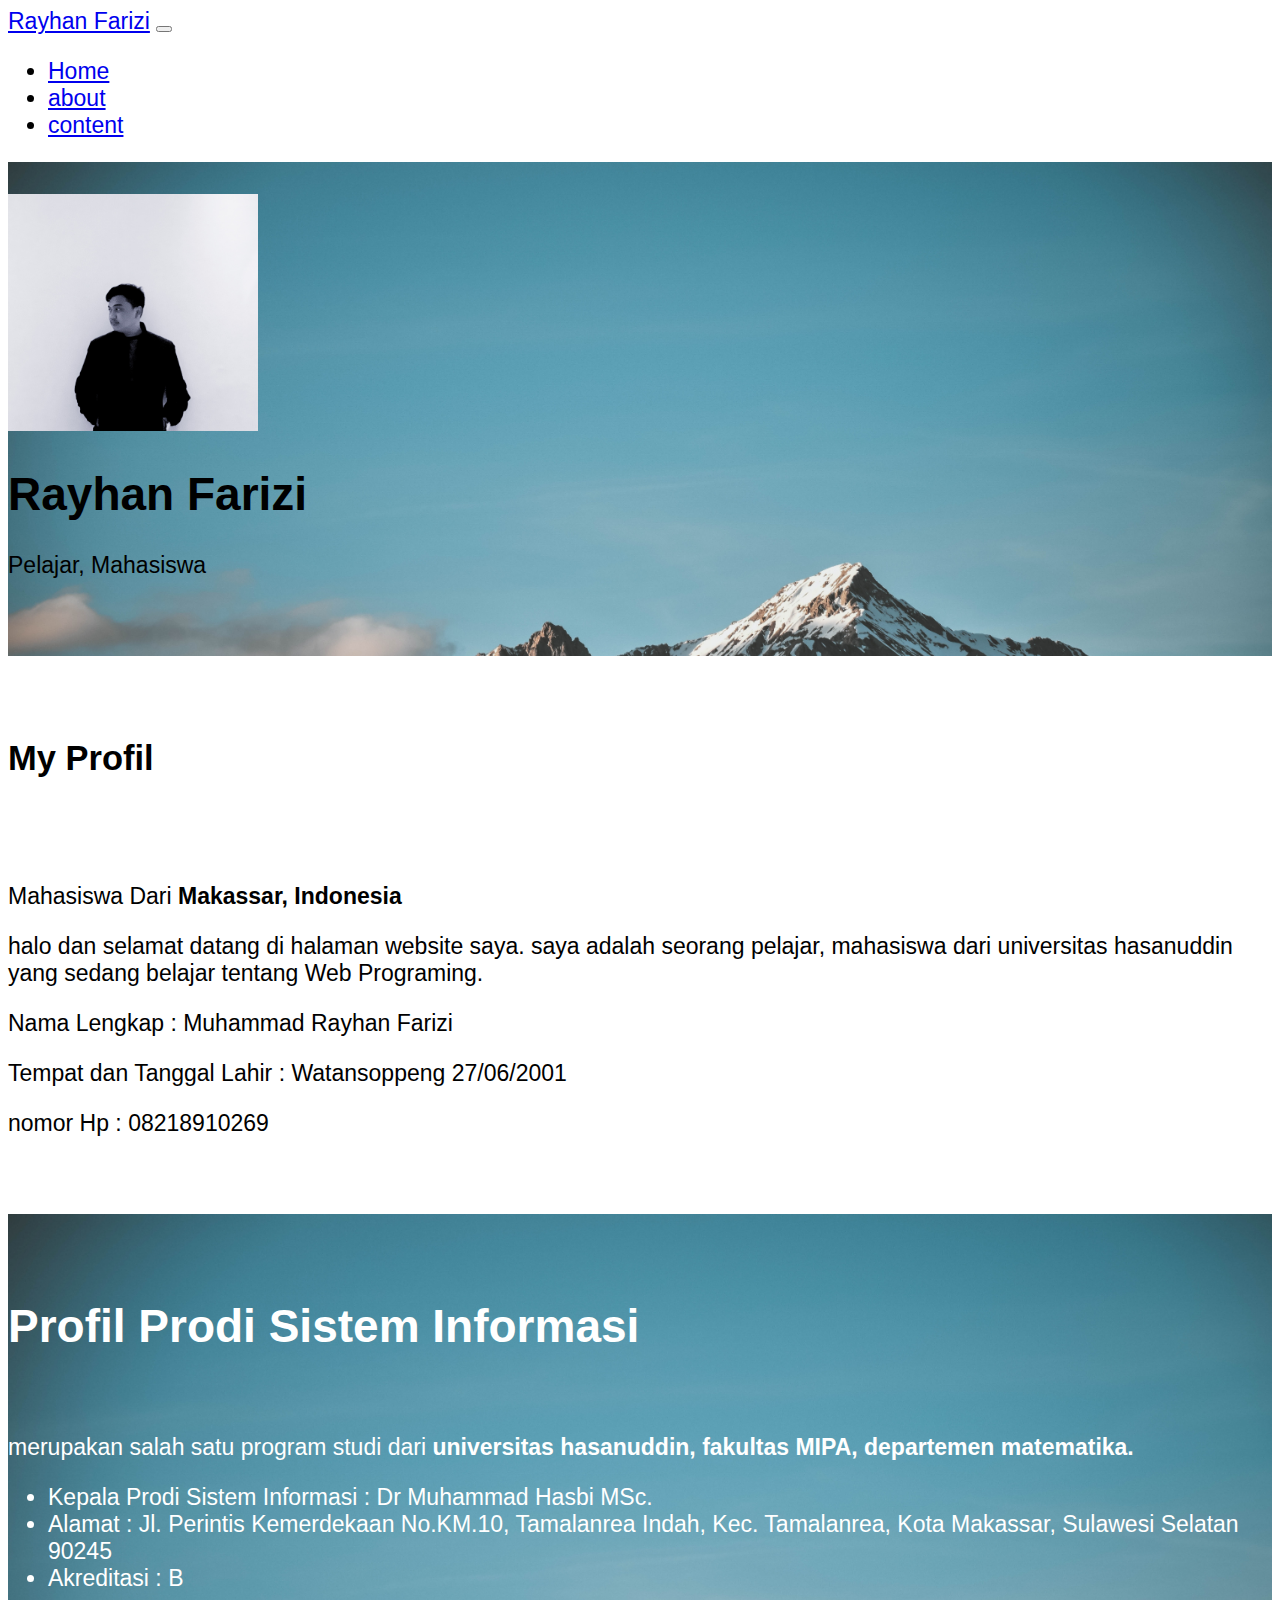
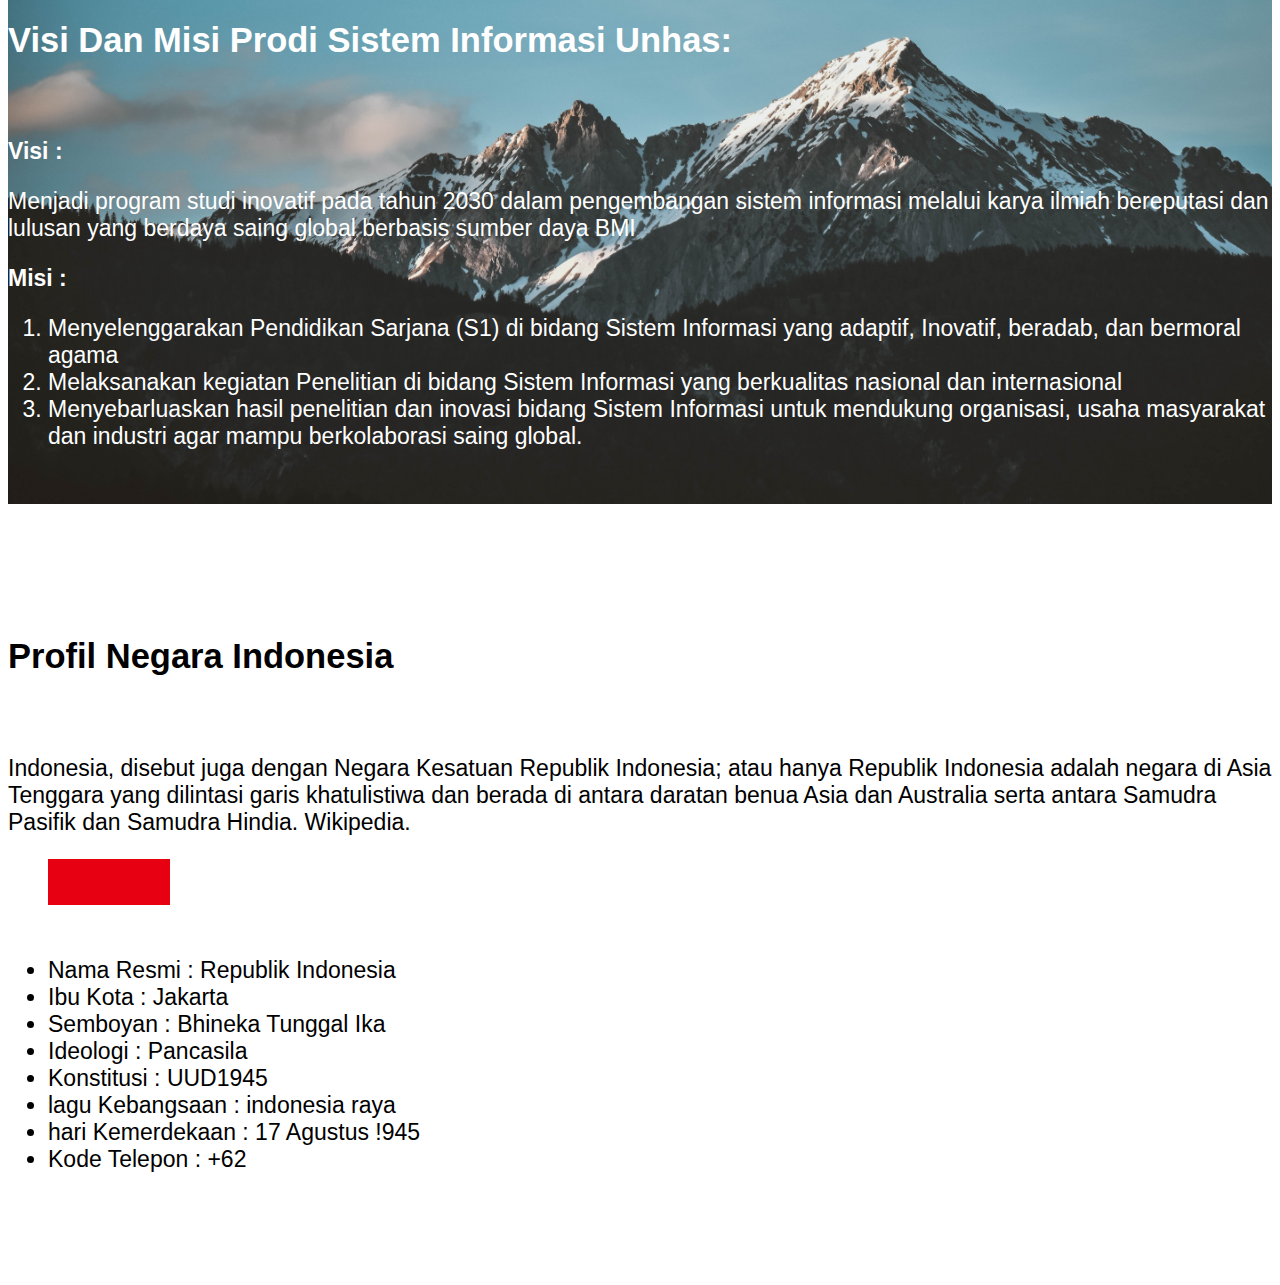
<file: Bootstrap/index.html>
<!DOCTYPE html>
<html lang="en">
  <head>
    <!-- Required meta tags -->
    <meta charset="utf-8" />
    <meta name="viewport" content="width=device-width, initial-scale=1" />

    <!-- Bootstrap CSS -->
    <link href="https://cdn.jsdelivr.net/npm/bootstrap@5.1.1/dist/css/bootstrap.min.css" rel="stylesheet" integrity="sha384-F3w7mX95PdgyTmZZMECAngseQB83DfGTowi0iMjiWaeVhAn4FJkqJByhZMI3AhiU" crossorigin="anonymous" />
    <link rel="stylesheet" href="style3.css" />
    <title>Rayhan Farizi</title>
  </head>
  <body>
    <!-- Navbar -->
    <nav class="navbar navbar-expand-lg navbar-light bg-light shadow-sm">
      <div class="container">
        <a class="navbar-brand" href="#">Rayhan Farizi</a>
        <button class="navbar-toggler" type="button" data-bs-toggle="collapse" data-bs-target="#navbarNav" aria-controls="navbarNav" aria-expanded="false" aria-label="Toggle navigation">
          <span class="navbar-toggler-icon"></span>
        </button>
        <div class="collapse navbar-collapse" id="navbarNav">
          <ul class="navbar-nav ms-auto">
            <li class="nav-item">
              <a class="nav-link active" aria-current="page" href="#">Home</a>
            </li>
            <li class="nav-item">
              <a class="nav-link" href="#about">about</a>
            </li>
            <li class="nav-item">
              <a class="nav-link" href="#content1">content</a>
            </li>
          </ul>
        </div>
      </div>
    </nav>
    <!-- Navbar -->

    <!-- Jumbotron -->
    <section class="jumbotron text-center">
      <img src="foto.jpg" alt="Rayhan Farizi" width="250px" class="rounded-circle img-thumbnail" />
      <h1>Rayhan Farizi</h1>
      <p class="lead">Pelajar, Mahasiswa</p>
      <br><br>
    </section>
    <!-- Jumbotron -->

    <!-- about -->
    <section id="about">
      <div class="container">
        <div class="row text-center">
          <div class="co">
            <br><br>
            <h2>My Profil</h2>
            <br><br>
          </div>
        </div>
        <div class="row text-center">
          <div class="col">
            <p>Mahasiswa Dari <strong>Makassar, Indonesia</strong></p>
            <p>halo dan selamat datang di halaman website saya. saya adalah seorang pelajar, mahasiswa dari universitas hasanuddin yang sedang belajar tentang Web Programing.</p>
            <p>Nama Lengkap : Muhammad Rayhan Farizi</p>
            <p>Tempat dan Tanggal Lahir : Watansoppeng 27/06/2001</p>
            <p>nomor Hp : 08218910269</p>
            <br><br>
          </div>
        </div>
      </div>
    </section>
    
    <!-- about -->

    <!-- content -->
    <section id ="content1";>
      <div class="container">
        <div class="row text-center">
          <div class="col">
            <br><br>
            <h1>Profil Prodi Sistem Informasi</h1>
            <br>
          </div>
        </div>
        <div class="row">
          <div class="col">
            <p>merupakan salah satu program studi dari <strong>universitas hasanuddin, fakultas MIPA, departemen matematika.</strong></p>
            <ul>
              <li>Kepala Prodi Sistem Informasi : Dr Muhammad Hasbi MSc.</li>
              <li>Alamat : Jl. Perintis Kemerdekaan No.KM.10, Tamalanrea Indah, Kec. Tamalanrea, Kota Makassar, Sulawesi Selatan 90245</li>
              <li>Akreditasi : B</li>
            </ul>
            <h2>Visi Dan Misi Prodi Sistem Informasi Unhas:</h2>
            <br />
            <p><strong>Visi :</strong></p>
            <p>Menjadi program studi inovatif pada tahun 2030 dalam pengembangan sistem informasi melalui karya ilmiah bereputasi dan lulusan yang berdaya saing global berbasis sumber daya BMI</p>
            <p><strong>Misi :</strong></p>
            <ol>
              <li>Menyelenggarakan Pendidikan Sarjana (S1) di bidang Sistem Informasi yang adaptif, Inovatif, beradab, dan bermoral agama</li>
              <li>Melaksanakan kegiatan Penelitian di bidang Sistem Informasi yang berkualitas nasional dan internasional</li>
              <li>Menyebarluaskan hasil penelitian dan inovasi bidang Sistem Informasi untuk mendukung organisasi, usaha masyarakat dan industri agar mampu berkolaborasi saing global.</li>
              <br><br>
            </ol>
          </div>
        </div>
      </div>
    </section>
      <section id ="content">
      <div class="container">
        <div class="row text-center">
          <div class="col">
            <br><br><br>
            <h2>Profil Negara Indonesia</h2>
            <br>
          </div>
        </div>
        <div class="row">
          <div class="col">
            <p>
              Indonesia, disebut juga dengan Negara Kesatuan Republik Indonesia; atau hanya Republik Indonesia adalah negara di Asia Tenggara yang dilintasi garis khatulistiwa dan berada di antara daratan benua Asia dan Australia serta
              antara Samudra Pasifik dan Samudra Hindia. Wikipedia.
            </p>
            <ul>
              <img src="Logo.png" width="10%" />
              <li>Nama Resmi : Republik Indonesia</li>
              <li>Ibu Kota : Jakarta</li>
              <li>Semboyan : Bhineka Tunggal Ika</li>
              <li>Ideologi : Pancasila</li>
              <li>Konstitusi : UUD1945</li>
              <li>lagu Kebangsaan : indonesia raya</li>
              <li>hari Kemerdekaan : 17 Agustus !945</li>
              <li>Kode Telepon : +62</li>
            </ul>
          </div>
        </div>
      </div>
      <br><br><br>
    </section>
    <!-- content -->
    
    <!-- Optional JavaScript; choose one of the two! -->

    <!-- Option 1: Bootstrap Bundle with Popper -->
    <script src="https://cdn.jsdelivr.net/npm/bootstrap@5.1.1/dist/js/bootstrap.bundle.min.js" integrity="sha384-/bQdsTh/da6pkI1MST/rWKFNjaCP5gBSY4sEBT38Q/9RBh9AH40zEOg7Hlq2THRZ" crossorigin="anonymous"></script>

    <!-- Option 2: Separate Popper and Bootstrap JS -->
    <!--
    <script src="https://cdn.jsdelivr.net/npm/@popperjs/core@2.9.3/dist/umd/popper.min.js" integrity="sha384-W8fXfP3gkOKtndU4JGtKDvXbO53Wy8SZCQHczT5FMiiqmQfUpWbYdTil/SxwZgAN" crossorigin="anonymous"></script>
    <script src="https://cdn.jsdelivr.net/npm/bootstrap@5.1.1/dist/js/bootstrap.min.js" integrity="sha384-skAcpIdS7UcVUC05LJ9Dxay8AXcDYfBJqt1CJ85S/CFujBsIzCIv+l9liuYLaMQ/" crossorigin="anonymous"></script>
    -->
  </body>
</html>
</file>
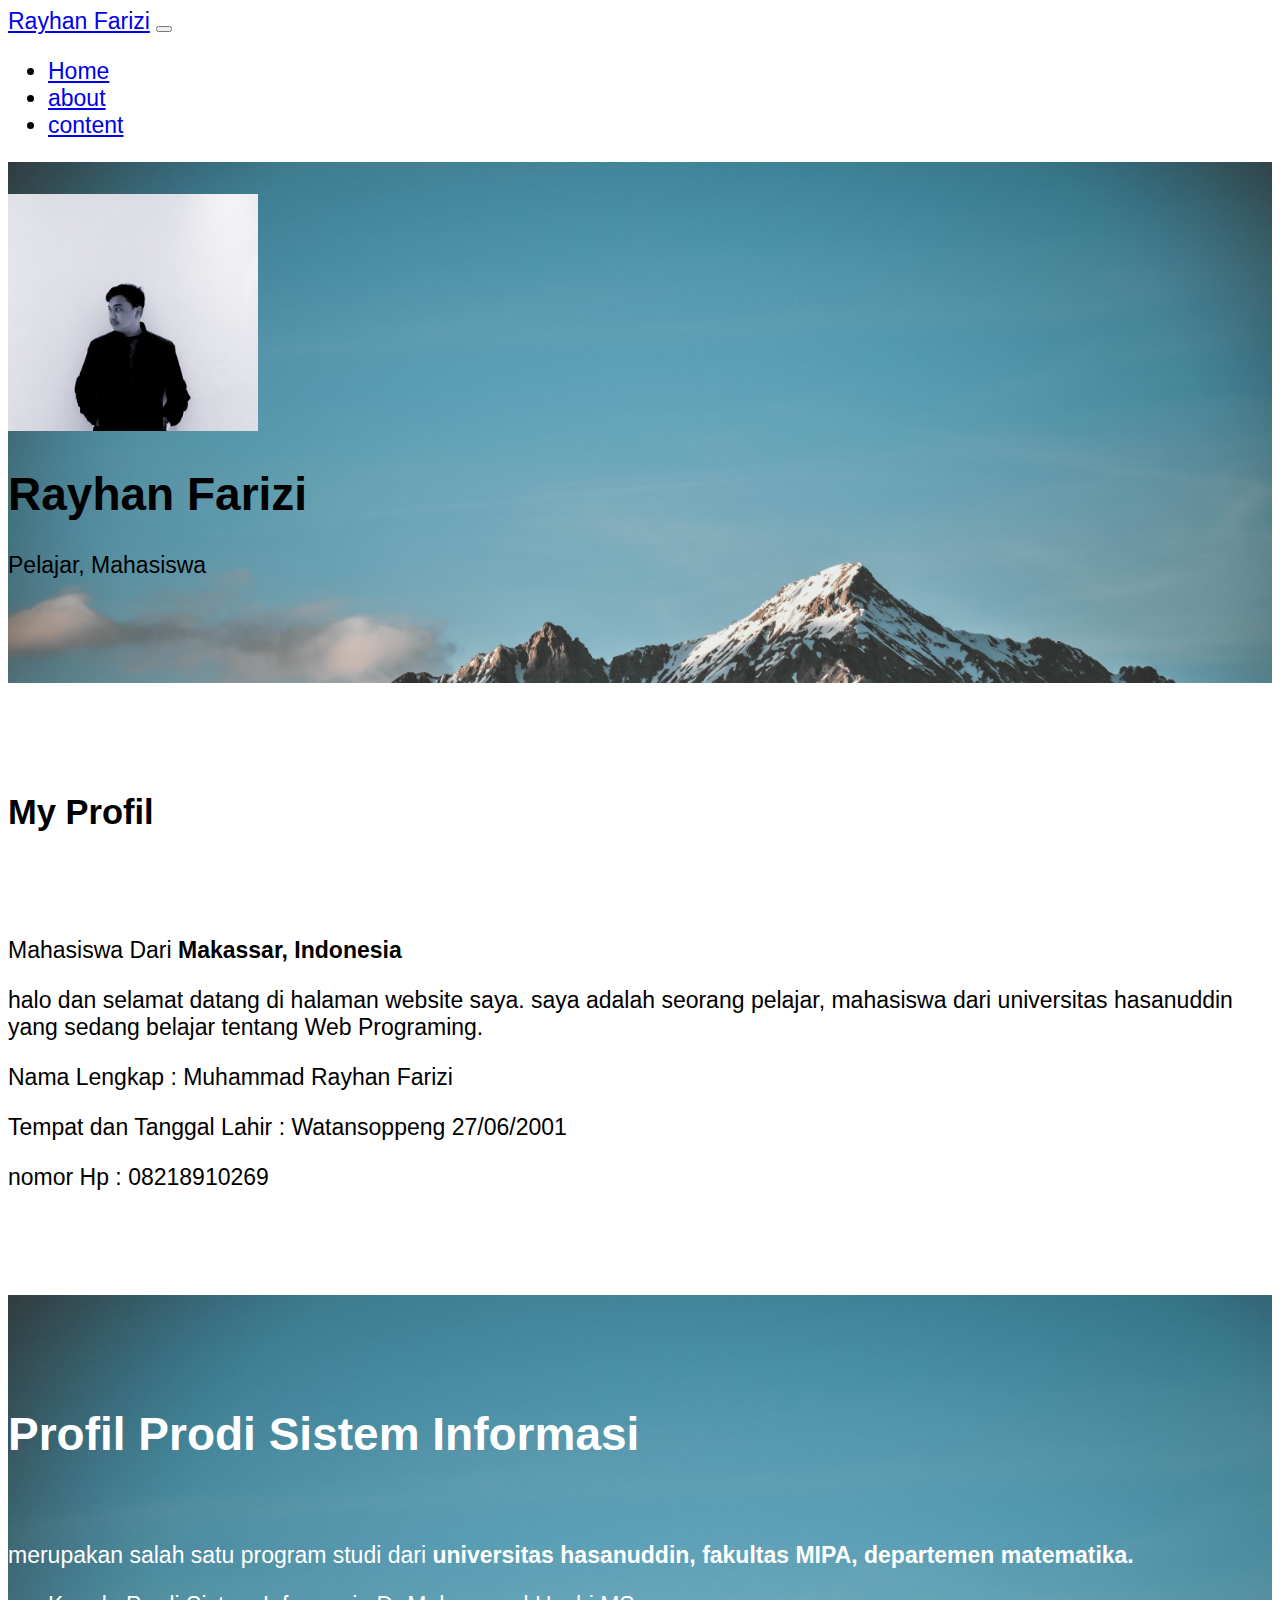
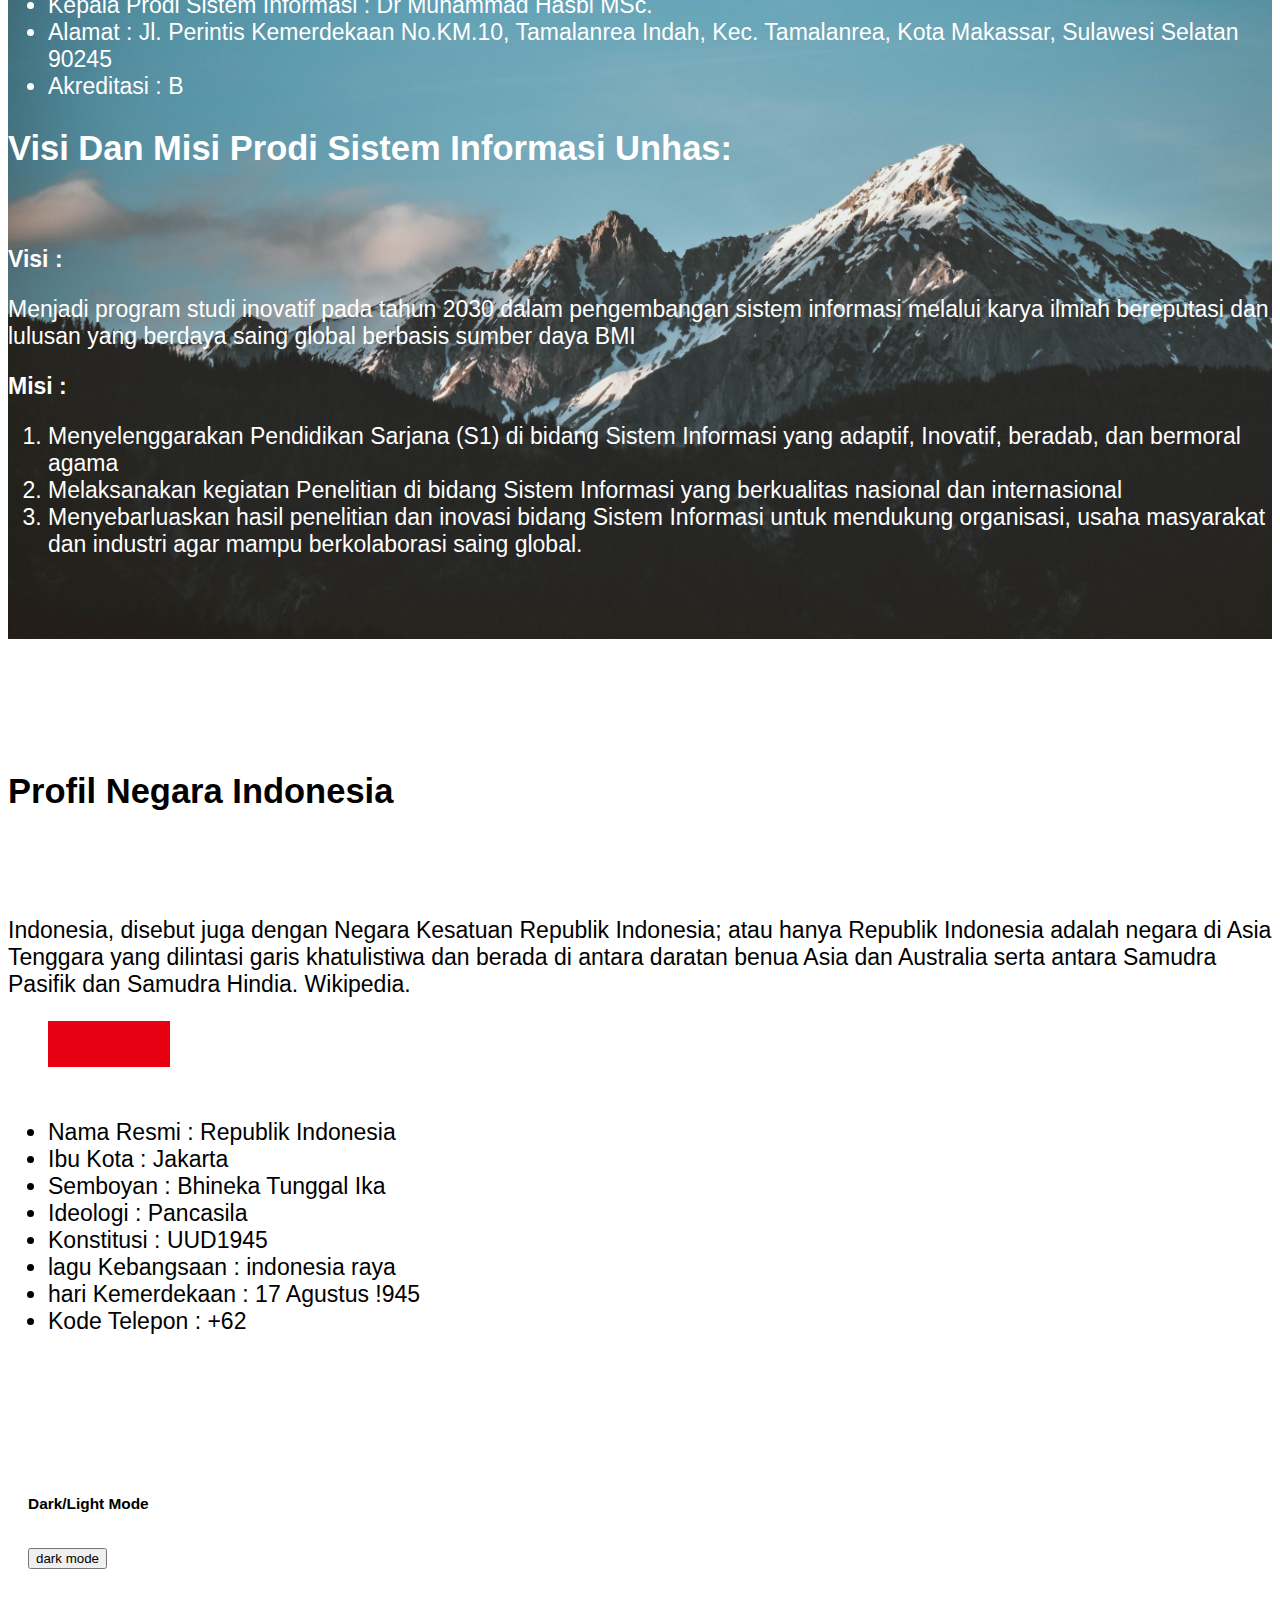
<file: Javascript_1_2/index.html>
<!DOCTYPE html>
<html lang="en">
  <head>
    <!-- Required meta tags -->
    <meta charset="utf-8" />
    <meta name="viewport" content="width=device-width, initial-scale=1" />

    <!-- Bootstrap CSS -->
    <link href="https://cdn.jsdelivr.net/npm/bootstrap@5.1.1/dist/css/bootstrap.min.css" rel="stylesheet" integrity="sha384-F3w7mX95PdgyTmZZMECAngseQB83DfGTowi0iMjiWaeVhAn4FJkqJByhZMI3AhiU" crossorigin="anonymous" />
    <link rel="stylesheet" href="style3.css" />
    <title>Rayhan Farizi</title>
  </head>
  <body>
    <!-- Navbar -->
    <nav class="navbar navbar-expand-lg navbar-light bg-light shadow-sm">
      <div class="container">
        <a class="navbar-brand" href="#">Rayhan Farizi</a>
        <button class="navbar-toggler" type="button" data-bs-toggle="collapse" data-bs-target="#navbarNav" aria-controls="navbarNav" aria-expanded="false" aria-label="Toggle navigation">
          <span class="navbar-toggler-icon"></span>
        </button>
        <div class="collapse navbar-collapse" id="navbarNav">
          <ul class="navbar-nav ms-auto">
            <li class="nav-item">
              <a class="nav-link active" aria-current="page" href="#">Home</a>
            </li>
            <li class="nav-item">
              <a class="nav-link" href="#about">about</a>
            </li>
            <li class="nav-item">
              <a class="nav-link" href="#content1">content</a>
            </li>
          </ul>
        </div>
      </div>
    </nav>
    <!-- Navbar -->

    <!-- Jumbotron -->
    <section class="jumbotron text-center">
      <img src="foto.jpg" alt="Rayhan Farizi" width="250px" class="rounded-circle img-thumbnail" />
      <h1>Rayhan Farizi</h1>
      <p class="lead">Pelajar, Mahasiswa</p>
      <br><br><br>
    </section>
    <!-- Jumbotron -->

    <!-- about -->
    <section id="about">
      <div class="container">
        <div class="row text-center">
          <div class="co">
            <br /><br /><br>
            <h2>My Profil</h2>
            <br /><br />
          </div>
        </div>
        <div class="row text-center">
          <div class="col">
            <p>Mahasiswa Dari <strong>Makassar, Indonesia</strong></p>
            <p>halo dan selamat datang di halaman website saya. saya adalah seorang pelajar, mahasiswa dari universitas hasanuddin yang sedang belajar tentang Web Programing.</p>
            <p>Nama Lengkap : Muhammad Rayhan Farizi</p>
            <p>Tempat dan Tanggal Lahir : Watansoppeng 27/06/2001</p>
            <p>nomor Hp : 08218910269</p>
            <br><br><br>
          </div>
        </div>
      </div>
    </section>
    <!-- about -->

    <!-- content -->
    <section id="content1" ;>
      <div class="container">
        <div class="row text-center">
          <div class="col">
            <br /><br /><br>
            <h1>Profil Prodi Sistem Informasi</h1>
            <br />
          </div>
        </div>
        <div class="row">
          <div class="col">
            <p>merupakan salah satu program studi dari <strong>universitas hasanuddin, fakultas MIPA, departemen matematika.</strong></p>
            <ul>
              <li>Kepala Prodi Sistem Informasi : Dr Muhammad Hasbi MSc.</li>
              <li>Alamat : Jl. Perintis Kemerdekaan No.KM.10, Tamalanrea Indah, Kec. Tamalanrea, Kota Makassar, Sulawesi Selatan 90245</li>
              <li>Akreditasi : B</li>
            </ul>
            <h2>Visi Dan Misi Prodi Sistem Informasi Unhas:</h2>
            <br />
            <p><strong>Visi :</strong></p>
            <p>Menjadi program studi inovatif pada tahun 2030 dalam pengembangan sistem informasi melalui karya ilmiah bereputasi dan lulusan yang berdaya saing global berbasis sumber daya BMI</p>
            <p><strong>Misi :</strong></p>
            <ol>
              <li>Menyelenggarakan Pendidikan Sarjana (S1) di bidang Sistem Informasi yang adaptif, Inovatif, beradab, dan bermoral agama</li>
              <li>Melaksanakan kegiatan Penelitian di bidang Sistem Informasi yang berkualitas nasional dan internasional</li>
              <li>Menyebarluaskan hasil penelitian dan inovasi bidang Sistem Informasi untuk mendukung organisasi, usaha masyarakat dan industri agar mampu berkolaborasi saing global.</li>
              <br><br><br>
            </ol>
          </div>
        </div>
      </div>
    </section>
    <section id="content">
      <div class="container">
        <div class="row text-center">
          <div class="col">
            <br /><br /><br />
            <h2>Profil Negara Indonesia</h2>
            <br /><br>
          </div>
        </div>
        <div class="row">
          <div class="col">
            <p>
              Indonesia, disebut juga dengan Negara Kesatuan Republik Indonesia; atau hanya Republik Indonesia adalah negara di Asia Tenggara yang dilintasi garis khatulistiwa dan berada di antara daratan benua Asia dan Australia serta
              antara Samudra Pasifik dan Samudra Hindia. Wikipedia.
            </p>
            <ul>
              <img src="Logo.png" width="10%" />
              <li>Nama Resmi : Republik Indonesia</li>
              <li>Ibu Kota : Jakarta</li>
              <li>Semboyan : Bhineka Tunggal Ika</li>
              <li>Ideologi : Pancasila</li>
              <li>Konstitusi : UUD1945</li>
              <li>lagu Kebangsaan : indonesia raya</li>
              <li>hari Kemerdekaan : 17 Agustus !945</li>
              <li>Kode Telepon : +62</li>
            </ul>
          </div>
        </div>
      </div>
      <br /><br /><br />
    </section>
    <!-- content -->

    <!-- darkmode -->
    <div class= "darkmode">
    <h6>Dark/Light Mode</h6>
    <h6><button onclick="myFunction()">dark mode</button><h6>
    </div>
    <script>
      function myFunction() {
        var element = document.body;
        element.classList.toggle("dark-mode");
      }
    </script>
    <!-- darkmode -->
    <!-- Optional JavaScript; choose one of the two! -->

    <!-- Option 1: Bootstrap Bundle with Popper -->
    <script src="https://cdn.jsdelivr.net/npm/bootstrap@5.1.1/dist/js/bootstrap.bundle.min.js" integrity="sha384-/bQdsTh/da6pkI1MST/rWKFNjaCP5gBSY4sEBT38Q/9RBh9AH40zEOg7Hlq2THRZ" crossorigin="anonymous"></script>

    <!-- Option 2: Separate Popper and Bootstrap JS -->
    <!--
    <script src="https://cdn.jsdelivr.net/npm/@popperjs/core@2.9.3/dist/umd/popper.min.js" integrity="sha384-W8fXfP3gkOKtndU4JGtKDvXbO53Wy8SZCQHczT5FMiiqmQfUpWbYdTil/SxwZgAN" crossorigin="anonymous"></script>
    <script src="https://cdn.jsdelivr.net/npm/bootstrap@5.1.1/dist/js/bootstrap.min.js" integrity="sha384-skAcpIdS7UcVUC05LJ9Dxay8AXcDYfBJqt1CJ85S/CFujBsIzCIv+l9liuYLaMQ/" crossorigin="anonymous"></script>
    -->
  </body>
</html>
</file>
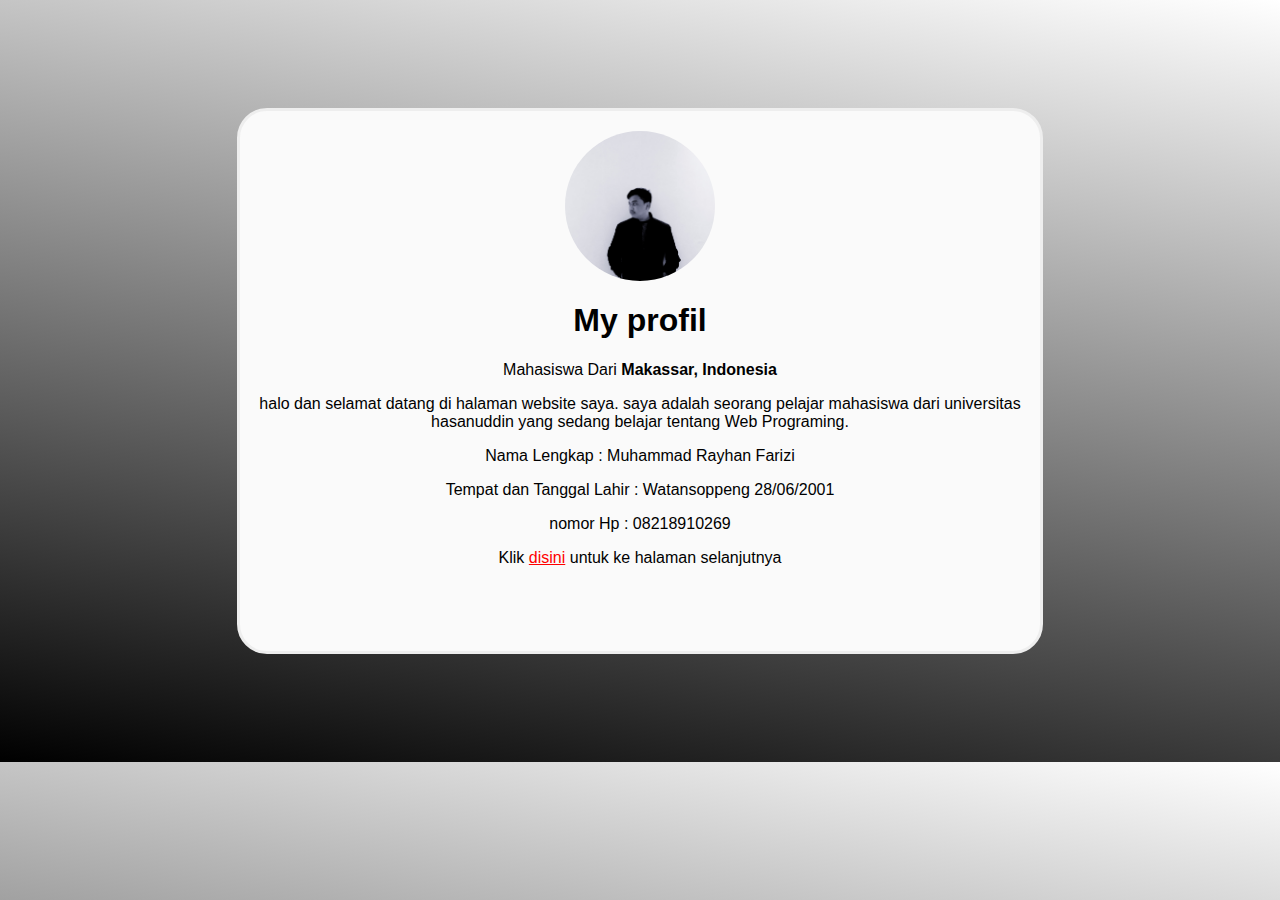
<file: CSS/Halaman1.html>
<!DOCTYPE html>
<html>
<head>
    <title>TugasWebPrograming</title>
    <link rel="stylesheet" href="style.css">
</head>
<body>
    <div class="main">
        <div class="img"></div>
        <h1>My profil</h1>
        <p>Mahasiswa Dari <strong>Makassar, Indonesia</strong></p>
        <p>halo dan selamat datang di halaman website saya. saya adalah seorang pelajar mahasiswa dari
        universitas hasanuddin yang sedang belajar tentang Web Programing.</p>
        <p>Nama Lengkap : Muhammad Rayhan Farizi</p>
        <p>Tempat dan Tanggal Lahir : Watansoppeng 28/06/2001</p> 
        <p>nomor Hp : 08218910269</p>
        Klik <a href="Halaman2.html" style="color: red;">  disini</a> untuk ke halaman selanjutnya
    </div>
</body>
</html>
</file>
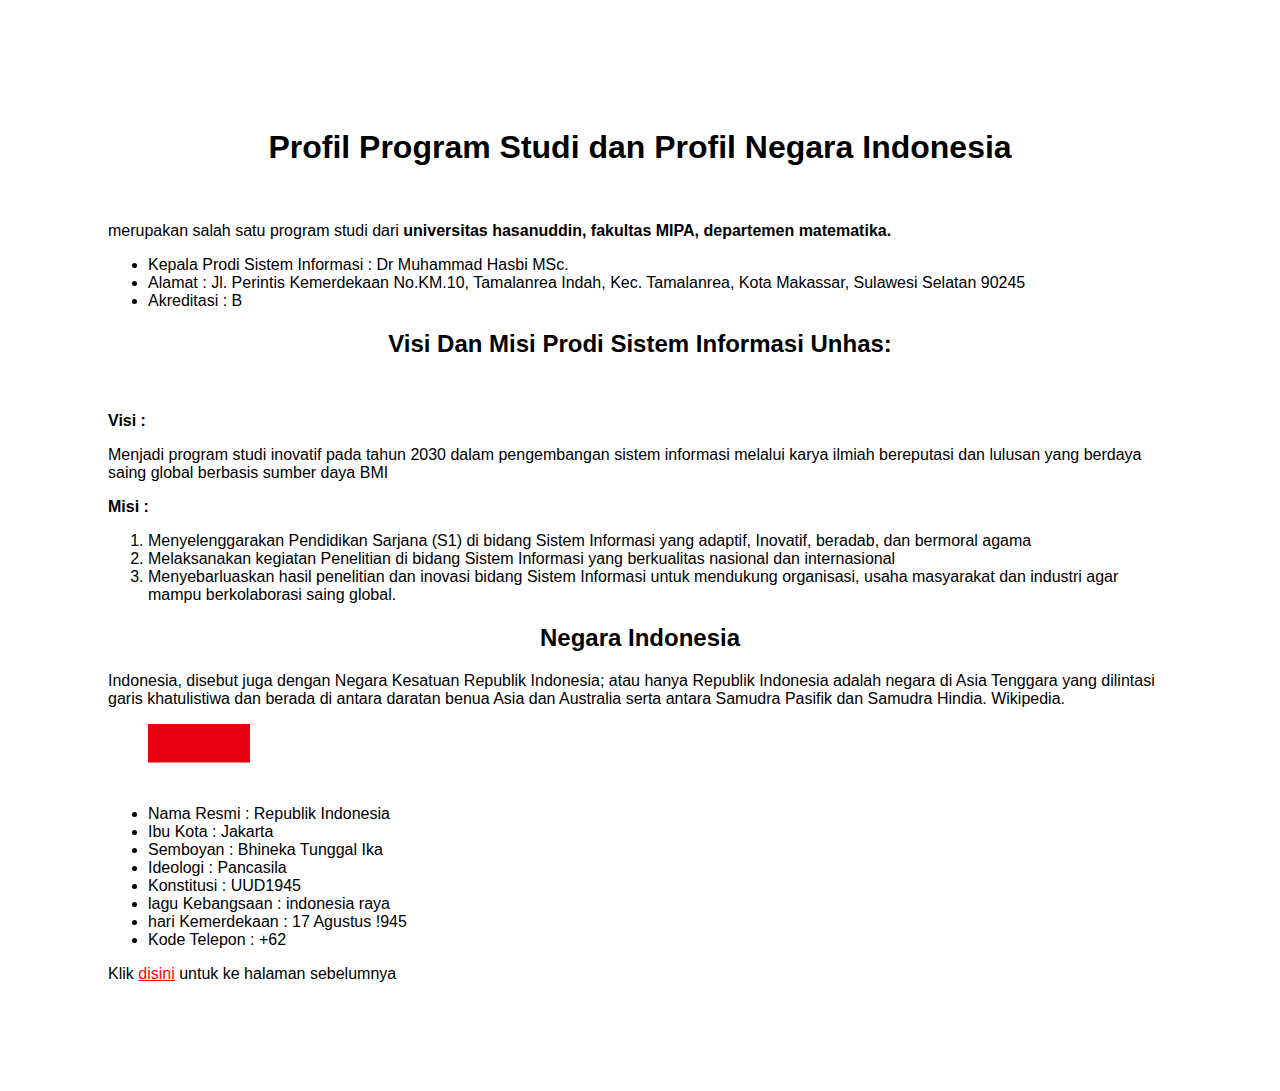
<file: CSS/Halaman2.html>
<!DOCTYPE html>
<html>
<head>
    <title>TugasWebPrograming</title>
    <link rel="stylesheet" href="style2.css">
</head>
<body>
    <h1>Profil Program Studi dan Profil Negara Indonesia</h1>
    <br>
    <p>merupakan salah satu program studi dari <strong>universitas hasanuddin, fakultas MIPA,
    departemen matematika.</strong></p>
    <ul>
        <li>Kepala Prodi Sistem Informasi : Dr Muhammad Hasbi MSc.</li>
        <li>Alamat : Jl. Perintis Kemerdekaan No.KM.10, Tamalanrea Indah, Kec. Tamalanrea, Kota Makassar, Sulawesi Selatan 90245</li>            
        <li>Akreditasi : B</li>
    </ul>
    <h2>Visi Dan Misi Prodi Sistem Informasi Unhas:</h2>
    <br>
    <p><strong>Visi :</strong></p> 
    <p>Menjadi program studi inovatif pada tahun 2030 dalam pengembangan sistem informasi melalui karya ilmiah
    bereputasi dan lulusan yang berdaya saing global berbasis sumber daya BMI</p>
    <p><strong>Misi :</strong></p>
    <ol>
        <li>Menyelenggarakan Pendidikan Sarjana (S1) di bidang Sistem Informasi yang adaptif, Inovatif, beradab, dan bermoral agama </li>
        <li>Melaksanakan kegiatan Penelitian di bidang Sistem Informasi yang berkualitas nasional dan internasional</li>
        <li>Menyebarluaskan hasil penelitian dan inovasi bidang Sistem Informasi untuk mendukung organisasi, usaha
         masyarakat dan industri agar mampu berkolaborasi saing global.</li>
    </ol>
    <h2>Negara Indonesia</h2>
    <p>Indonesia, disebut juga dengan Negara Kesatuan Republik Indonesia; atau hanya Republik Indonesia adalah negara di Asia
    Tenggara yang dilintasi garis khatulistiwa dan berada di antara daratan benua Asia dan Australia serta antara Samudra
    Pasifik dan Samudra Hindia. Wikipedia.</p>
    <ul> <img src="Logo.png" width="10%">
        <li>Nama Resmi : Republik Indonesia</li>
        <li>Ibu Kota : Jakarta</li>
        <li>Semboyan : Bhineka Tunggal Ika</li>
        <li>Ideologi : Pancasila</li>
        <li>Konstitusi : UUD1945</li>
        <li>lagu Kebangsaan : indonesia raya</li>
        <li>hari Kemerdekaan : 17 Agustus !945</li>
        <li>Kode Telepon : +62</li>
    </ul>
    Klik <a href="Halaman1.html" style="color: red;">  disini</a> untuk ke halaman sebelumnya
    
</body>
</html>
</file>
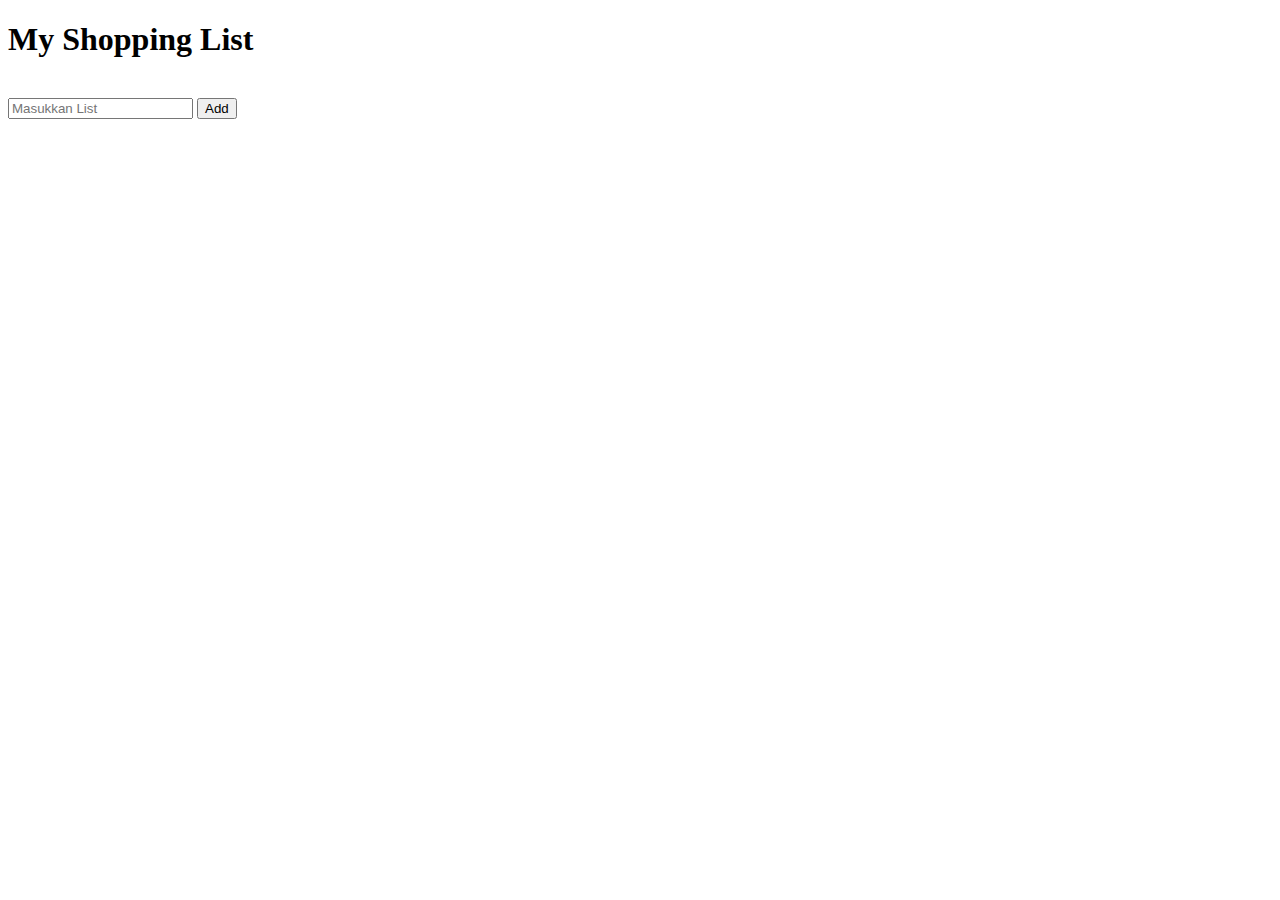
<file: Javascript_1_2/Mylist.html>
<!DOCTYPE html>
<html>
  <head>
    <meta charset="utf-8" />
    <title>List</title>
    <link href="https://cdn.jsdelivr.net/npm/bootstrap@5.0.2/dist/css/bootstrap.min.css" rel="stylesheet" integrity="sha384-EVSTQN3/azprG1Anm3QDgpJLIm9Nao0Yz1ztcQTwFspd3yD65VohhpuuCOmLASjC" crossorigin="anonymous" />
  </head>
  <body>
    <div class="container">
      <h1>My Shopping List</h1>
      <br>
      <main>
        <div class="inputDiv">
          <input type="text" id="input-item" placeholder="Masukkan List" />
          <button type="submit" id="btn-add-item">Add</button>
        </div>
    </div>
      <section>
        <ol class="list"></ol>
      </section>
    </main>
    <script>
        const inputItem = document.getElementById('input-item');
        const btnAddItem = document.getElementById('btn-add-item');
        const listContainer = document.querySelector('.list');
        const database = new Map();

        btnAddItem.addEventListener('click', () => {
        const item_key = inputItem.value.toUpperCase();
        const item_value = inputItem.value;

        const listItem = document.createElement('li');
        const textItem = document.createElement('p');
        const btnDelete = document.createElement('button');
        btnDelete.style.color = 'black';
        const counter = document.createElement('button');
        counter.style.color = 'white';
        
        if (item_value === '') {
            alert('List tidak boleh kosong');
            inputItem.focus();
            return;
        }

        if (database.has(item_key)) {
            alert(`Kamu sudah menambahkan ${item_value}`);
            inputItem.value = '';
            inputItem.focus();
            return;
        }

        database.set(item_key, item_value);

        listItem.classList.add('list-item');

        textItem.textContent = item_value;
        btnDelete.textContent = 'Delete';

        listItem.textContent = item_value;
        listItem.appendChild(btnDelete, counter);
        listContainer.appendChild(listItem);

        btnDelete.addEventListener('click', () => {
            let dialog_konfirmasi = confirm(`apakah anda yakin ingin menghapus list ${item_value}?`);
            if (dialog_konfirmasi === false) return;
            listContainer.removeChild(listItem);
           
        });

        inputItem.value = '';
        inputItem.focus();
        });
    </script>
  </body>
</html>
</file>
<file: Bootstrap/style3.css>
.jumbotron {
    padding-top: 2rem;
    background-image: url(salju.jpg);
    background-size: cover;
}
#content1 {
    background-image: url(salju.jpg);
    background-size: cover;
    color: white;

}
body {
    font-family: 'Gill Sans', 'Gill Sans MT', Calibri, 'Trebuchet MS', sans-serif;
    background-color: white;
    color: black;
    font-size: 23px;
}
</file>
<file: Javascript_1_2/style3.css>
.jumbotron {
    padding-top: 2rem;
    background-image: url(salju.jpg);
    background-size: cover;
}
#content1 {
    background-image: url(salju.jpg);
    background-size: cover;
    color: white;
}
body {
    font-family: 'Gill Sans', 'Gill Sans MT', Calibri, 'Trebuchet MS', sans-serif;
    background-color: white;
    color: black;
    font-size: 23px;
}
.dark-mode {
    background-color: black;
    color: white;
}
.darkmode {
    padding: 20px;
}
</file>
<file: CSS/style.css>
body {
    padding: 100px;
    background-image: linear-gradient(10deg, #000000 0%, #ffffff 100%);
    text-align: center;
    font-family: Arial, Helvetica, sans-serif;
}
.main {
    width: 800px;
    height: 520px;
    background-color: #fafafa;
    margin: 0 auto;
    padding-top: 20px;
    border-radius: 30px;
    border: 3px solid #eeeeee;
}
.img {
background-image: url(foto.jpg);
background-size: cover;
border-radius: 200px;
width: 150px;
height: 150px;
margin: 0 auto;
border: 1px #eaeaea;
}
</file>
<file: CSS/style2.css>
body {
    padding: 100px;
    text-align: left;
    font-family: Arial, Helvetica, sans-serif;
}
h1 {
    text-align: center;
}
h2 {
    text-align: center;

}
</file>
